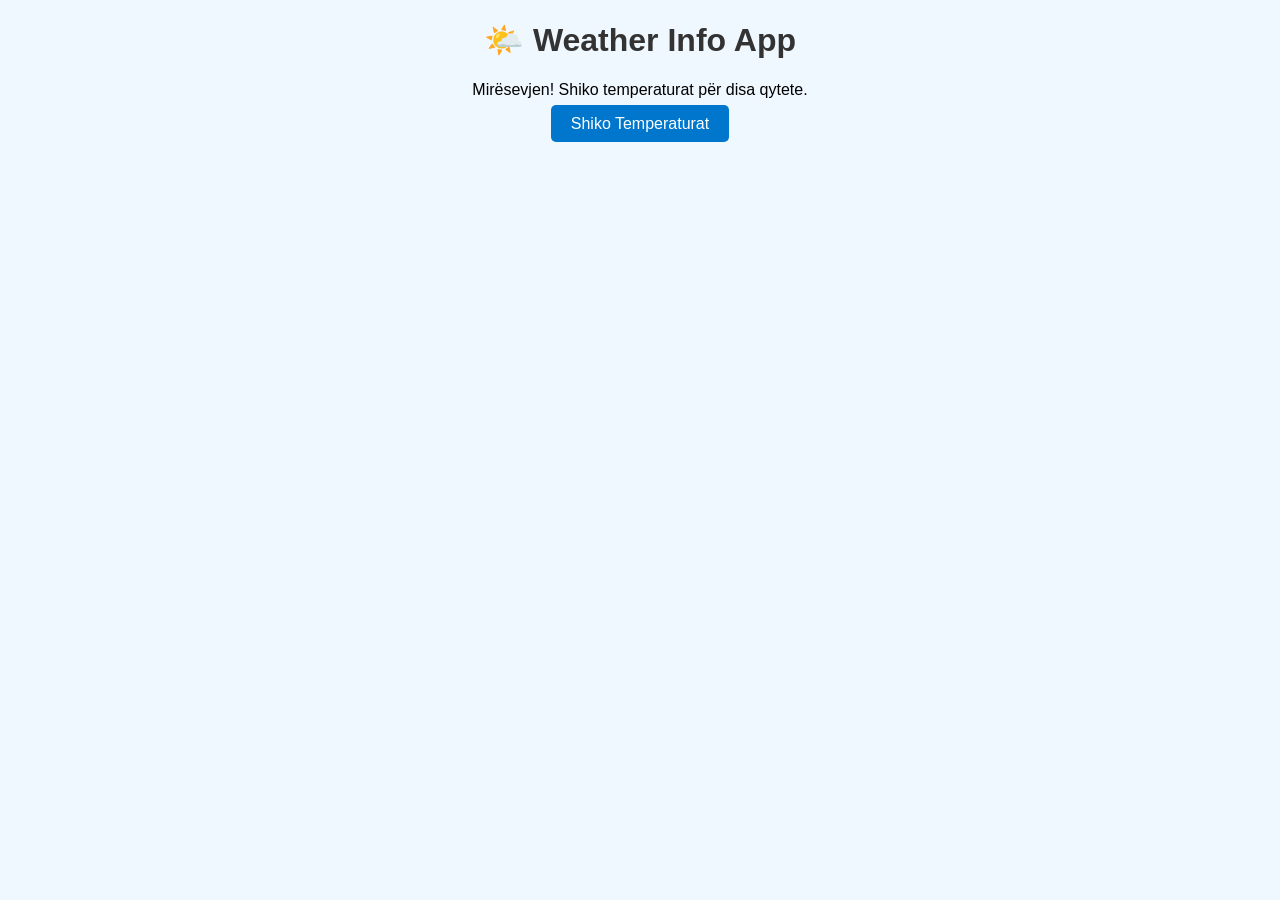
<file: index.html>
<!DOCTYPE html>
<html>
<head>
  <title>Weather App</title>
  <link rel="stylesheet" href="style.css">
</head>
<body>

  <h1>🌤️ Weather Info App</h1>
  <p>Mirësevjen! Shiko temperaturat për disa qytete.</p>

  <a class="button" href="weather.html">Shiko Temperaturat</a>

</body>
</html>
</file>
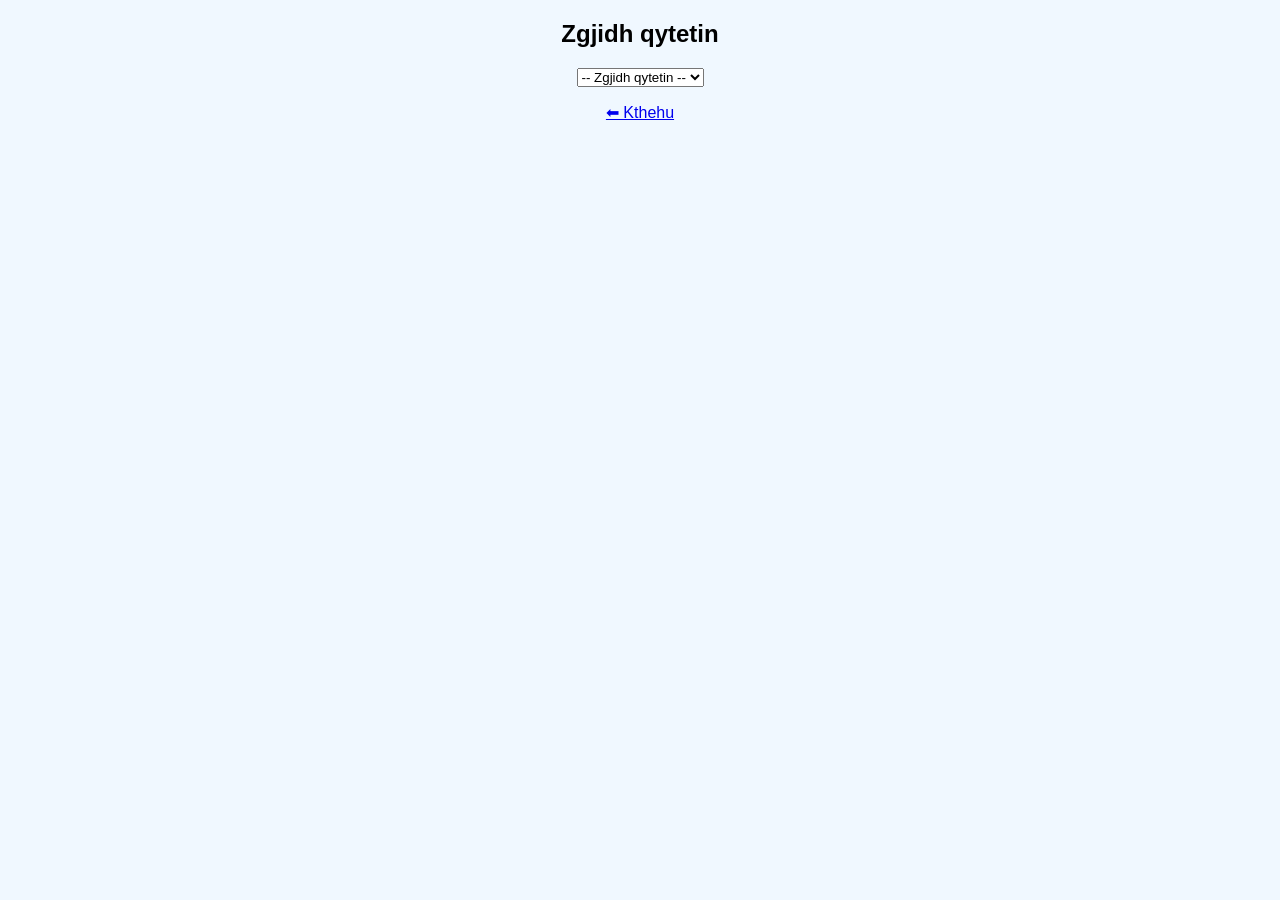
<file: weather.html>
<!DOCTYPE html>
<html>
<head>
  <title>Weather</title>
  <link rel="stylesheet" href="style.css">
</head>
<body>

  <h2>Zgjidh qytetin</h2>

  <select id="citySelect">
    <option value="">-- Zgjidh qytetin --</option>
    <option value="Prishtinë">Prishtinë</option>
    <option value="Tiranë">Tiranë</option>
    <option value="Shkup">Shkup</option>
  </select>

  <p id="result"></p>

  <a href="index.html">⬅ Kthehu</a>

  <script src="script.js"></script>
</body>
</html>
</file>
<file: style.css>
body {
  font-family: Arial;
  text-align: center;
  background-color: #f0f8ff;
}

h1 {
  color: #333;
}

.button {
  padding: 10px 20px;
  background-color: #0077cc;
  color: white;
  text-decoration: none;
  border-radius: 5px;
}

table {
  margin: auto;
  border-collapse: collapse;
  margin-top: 20px;
}

th, td {
  padding: 10px 20px;
  border: 1px solid #666;
}
</file>
